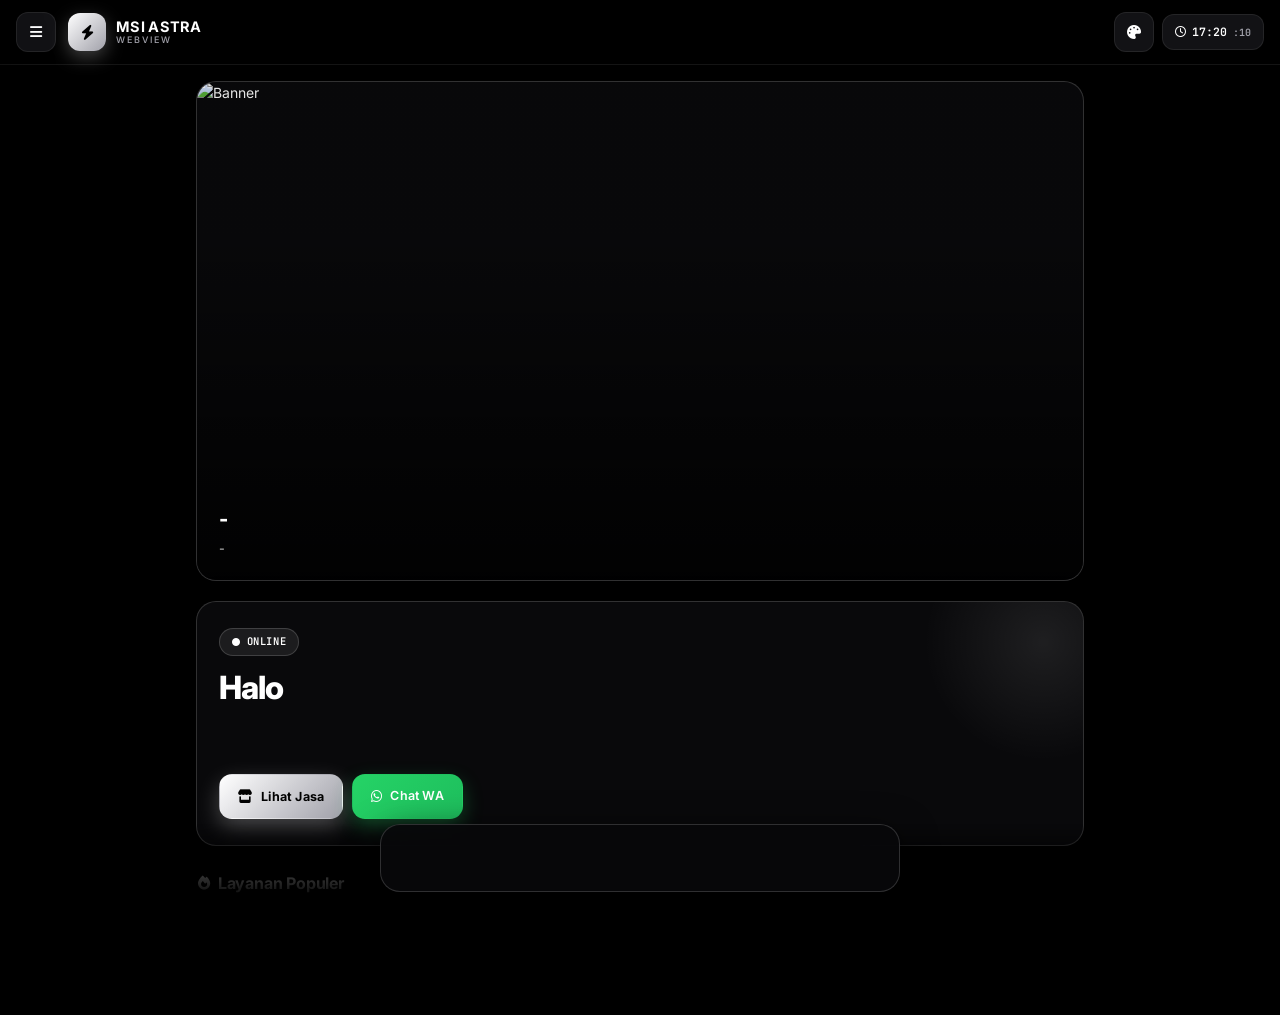
<file: index.html>
<!DOCTYPE html>
<html lang="id">
<head>
<meta charset="UTF-8">
<meta name="viewport" content="width=device-width, initial-scale=1.0, maximum-scale=1.0, user-scalable=no, viewport-fit=cover">
<meta name="theme-color" content="#000000">
<title>MSI ASTRA</title>
<link rel="stylesheet" href="https://cdnjs.cloudflare.com/ajax/libs/font-awesome/6.5.1/css/all.min.css">
<link href="https://fonts.googleapis.com/css2?family=Inter:wght@300;400;500;600;700;800;900&family=JetBrains+Mono:wght@400;500;700&display=swap" rel="stylesheet">
<link rel="stylesheet" href="style.css">
</head>
<body>

<!-- MAINTENANCE OVERLAY -->
<div class="maintenance-overlay" id="userMaintOverlay">
  <div class="maintenance-card">
    <div class="maintenance-icon"><i class="fa-solid fa-screwdriver-wrench"></i></div>
    <div class="maintenance-badge"><i class="fa-solid fa-circle"></i> Maintenance</div>
    <h2>Website Lagi <span class="mt-title-accent">Diperbaiki</span></h2>
    <p id="userMaintMsg">-</p>
    <p id="userMaintEta" class="maint-eta"></p>
    <button class="btn btn-primary btn-block" id="userMaintRefresh"><i class="fa-solid fa-rotate"></i> Cek Lagi</button>
  </div>
</div>

<!-- CHANGELOG OVERLAY -->
<div class="maintenance-overlay" id="changelogOverlay">
  <div class="maintenance-card changelog-card">
    <div class="changelog-icon"><i class="fa-solid fa-rocket"></i></div>
    <div class="maintenance-badge changelog-badge"><i class="fa-solid fa-sparkles"></i> Update Baru</div>
    <h2 id="changelogVersion">v1.0.0</h2>
    <p id="changelogDate" class="changelog-date"></p>
    <div class="changelog-list" id="changelogList"></div>
    <button class="btn btn-primary btn-block" id="changelogClose" style="margin-top:18px"><i class="fa-solid fa-check"></i> Oke, Mantap!</button>
  </div>
</div>

<div class="app">
  <header class="header">
    <button class="header-btn" id="sidebarToggle"><i class="fa-solid fa-bars"></i></button>
    <div class="brand">
      <div class="brand-mark" id="brandMark"><i class="fa-solid fa-bolt"></i></div>
      <div class="brand-text">
        <span id="brandName">MSI ASTRA</span>
        <small id="brandSubtitle">WEBVIEW</small>
      </div>
    </div>
    <div class="header-right">
      <button class="icon-btn" id="themeQuickBtn" title="Ganti Tema"><i class="fa-solid fa-palette"></i></button>
      <div class="clock">
        <i class="fa-regular fa-clock"></i>
        <span id="clockTime">--:--</span>
        <span class="clock-sec" id="clockSec">:--</span>
      </div>
    </div>
  </header>

  <div class="sidebar-overlay" id="sidebarOverlay"></div>
<aside class="sidebar" id="sidebar">
  <div class="sidebar-head">
    <div class="sidebar-head-info">
      <div class="sidebar-title" id="sidebarTitle">ASTRA MENU</div>
      <div class="sidebar-subtitle" id="sidebarSubtitle">Informasi dan masukan</div>
    </div>
    <div class="sidebar-head-right">
      <span class="sidebar-online">ONLINE</span>
      <button class="sidebar-close" id="sidebarClose"><i class="fa-solid fa-xmark"></i></button>
    </div>
  </div>
  <nav class="sidebar-nav" id="sidebarNav"></nav>
  <div class="sidebar-foot">
    <button class="btn btn-ghost btn-block" id="themeBtn"><i class="fa-solid fa-palette"></i> Ganti Tema</button>
  </div>
</aside>
  
  <main class="content">
    <section class="page active" id="page-home">
      <div class="banner" id="banner">
        <img id="bannerImg" alt="Banner" onerror="this.style.display='none'">
        <div class="banner-content">
          <div class="banner-title" id="bannerTitle">-</div>
          <div class="banner-desc" id="bannerDesc">-</div>
        </div>
      </div>

      <div class="hero">
        <div class="hero-badge" id="heroBadge"><i class="fa-solid fa-circle"></i> <span>-</span></div>
        <div class="welcome-rotate" id="welcomeRotate"></div>
        <p class="hero-sub" id="heroSub">-</p>
        <div class="hero-actions" id="heroActions"></div>
      </div>

      <div class="section-head"><div class="section-title"><i class="fa-solid fa-fire"></i> Layanan Populer</div></div>
      <div class="cards" id="homeServices"></div>
    </section>

    <section class="page" id="page-services">
      <div class="section-head">
        <div class="section-title"><i class="fa-solid fa-screwdriver-wrench"></i> Jasa</div>
        <div class="section-sub" id="servicesCount"></div>
      </div>
      <div class="cards" id="servicesGrid"></div>
      <div class="section-head" style="margin-top:26px">
        <div class="section-title"><i class="fa-solid fa-bag-shopping"></i> Produk</div>
        <div class="section-sub" id="productsCount"></div>
      </div>
      <div class="cards" id="productsGrid"></div>
    </section>

    <section class="page" id="page-payment">
      <div class="section-head"><div class="section-title"><i class="fa-solid fa-credit-card"></i> Metode Pembayaran</div></div>
      <div class="pay-grid" id="payGrid"></div>
      <div class="section-head" style="margin-top:26px"><div class="section-title"><i class="fa-solid fa-circle-check"></i> Konfirmasi</div></div>
      <div class="pay-card" style="cursor:default">
        <div class="pay-icon" style="color:#25d366"><i class="fa-brands fa-whatsapp"></i></div>
        <div class="pay-body">
          <div class="pay-name">Konfirmasi Pembayaran</div>
          <div class="pay-info" style="font-family:inherit">Kirim bukti transfer ke WhatsApp.</div>
        </div>
        <a class="pay-action" id="payConfirmBtn" target="_blank" rel="noopener">Chat</a>
      </div>
    </section>

<section class="page" id="page-contact">
  <div id="contactSlot"></div>
</section>

    <div id="customPagesSlot"></div>
  </main>

  <div class="bottom-dock">
    <div class="dock-inner"><nav class="nav-inner" id="mainNav"></nav></div>
  </div>
</div>

<!-- FULLPAGE OVERLAY -->
<div class="fullpage" id="fullpage">
  <div class="fullpage-head">
    <button class="icon-btn" id="fullpageBack"><i class="fa-solid fa-arrow-left"></i></button>
    <div class="fullpage-title-wrap">
      <div class="fullpage-title" id="fullpageTitle">-</div>
      <div class="fullpage-subtitle" id="fullpageSubtitle">MSI ASTRA</div>
    </div>
    <div style="width:40px"></div>
  </div>
  <div class="fullpage-body" id="fullpageBody"></div>
</div>

<!-- DETAIL MODAL -->
<div class="modal" id="detailModal">
  <div class="modal-box">
    <button class="modal-close" id="modalClose"><i class="fa-solid fa-xmark"></i></button>
    <div class="modal-head">
      <div class="card-icon" id="modalIcon"><i class="fa-solid fa-box"></i></div>
      <div style="flex:1;min-width:0"><div class="modal-title" id="modalTitle">-</div><div id="modalBadge"></div></div>
    </div>
    <div class="modal-price" id="modalPrice">-</div>
    <div class="modal-desc" id="modalDesc">-</div>
    <a class="btn btn-wa btn-block" id="modalWa" target="_blank" rel="noopener"><i class="fa-brands fa-whatsapp"></i> Tanya via WhatsApp</a>
  </div>
</div>

<!-- QRIS MODAL -->
<div class="modal" id="qrisModal">
  <div class="modal-box">
    <button class="modal-close" id="qrisClose"><i class="fa-solid fa-xmark"></i></button>
    <div style="text-align:center;margin-bottom:14px"><div class="modal-title">QRIS</div><div style="font-size:11.5px;color:var(--muted);margin-top:2px">Scan buat bayar</div></div>
    <img class="qris-modal-img" id="qrisImg" alt="QRIS" onerror="this.style.display='none'">
  </div>
</div>

<!-- ADMIN LOGIN MODAL -->
<div class="modal" id="adminLoginModal">
  <div class="modal-box" style="max-width:400px">
    <button class="modal-close" id="adminLoginClose"><i class="fa-solid fa-xmark"></i></button>
    <div style="text-align:center;padding:8px 0 20px">
      <div class="admin-icon"><i class="fa-solid fa-user-shield"></i></div>
      <div class="modal-title" style="margin-top:16px;font-size:17px">Admin Access</div>
      <p style="font-size:11.5px;color:var(--muted);margin-top:6px;line-height:1.5">
        Masuk pakai <b style="color:var(--primary)">username</b> & <b style="color:var(--primary)">password</b> admin.
      </p>
    </div>
    <div class="field">
      <label><i class="fa-solid fa-user"></i> Username</label>
      <input type="text" id="adminUsernameInput" placeholder="username" autocomplete="username" autocapitalize="none" spellcheck="false">
    </div>
    <div class="field" style="margin-top:10px">
      <label><i class="fa-solid fa-key"></i> Password</label>
      <input type="password" id="adminKeyInput" placeholder="••••••••" autocomplete="current-password">
    </div>
    <p id="adminLoginErr" class="err-msg" style="display:none"></p>
    <button class="btn btn-primary btn-block" id="adminLoginSubmit" style="margin-top:14px"><i class="fa-solid fa-unlock"></i> Masuk</button>
  </div>
</div>

<!-- ADMIN PANEL MODAL -->
<div class="modal" id="adminPanelModal">
  <div class="modal-box" id="adminPanelBox" style="max-width:660px"></div>
</div>

<!-- THEME PANEL -->
<div class="theme-panel" id="themePanel">
  <div class="theme-box">
    <h3><i class="fa-solid fa-palette" style="color:var(--primary)"></i> Ganti Tema</h3>
    <p>Pilih tema yang lu suka.</p>
    <div class="theme-grid" id="themeGrid"></div>
    <button class="btn btn-ghost btn-block" id="themeClose">Tutup</button>
  </div>
</div>

<div class="toast-wrap" id="toastWrap"></div>

<script src="script.js" defer></script>
</body>
</html>
</file>
<file: style.css>
:root{
  --primary:#ffffff;
  --primary-soft:rgba(255,255,255,0.08);
  --primary-glow:rgba(255,255,255,0.25);
  --secondary:#a1a1aa;
  --bg-image:none;
  --bg-opacity:0.15;
  --surface:rgba(12,12,14,0.8);
  --surface-2:rgba(20,20,24,0.9);
  --surface-3:rgba(28,28,34,0.95);
  --nav-bg:rgba(8,8,10,0.9);
  --header-bg:rgba(0,0,0,0.75);
  --border:rgba(255,255,255,0.08);
  --border-strong:rgba(255,255,255,0.16);
  --text:#ffffff;
  --muted:#a1a1aa;
  --muted-2:#71717a;
  --radius-lg:20px;
  --radius-md:14px;
  --shadow-soft:0 8px 28px rgba(0,0,0,0.5);
  --shadow-strong:0 16px 40px rgba(0,0,0,0.7);
  --nav-h:66px;
  --ease:cubic-bezier(.22,.61,.36,1);
  --ease-out:cubic-bezier(.16,1,.3,1);
  --ease-lux:cubic-bezier(.65,.05,.36,1);
  --font-mono:'JetBrains Mono',ui-monospace,monospace;
}
*,*::before,*::after{box-sizing:border-box;margin:0;padding:0;-webkit-tap-highlight-color:transparent}
html{-webkit-text-size-adjust:100%;scroll-behavior:smooth}
body{
  font-family:'Inter',-apple-system,BlinkMacSystemFont,'Segoe UI',sans-serif;
  color:var(--text);overflow-x:hidden;min-height:100vh;min-height:100dvh;
  -webkit-font-smoothing:antialiased;font-size:14px;line-height:1.5;
  background-color:#000;
  background-image:linear-gradient(rgba(0,0,0,var(--bg-opacity)),rgba(0,0,0,var(--bg-opacity))),var(--bg-image);
  background-size:cover;background-position:center;background-attachment:fixed;background-repeat:no-repeat;
  transition:background-image .6s;
}
body.no-scroll{overflow:hidden;position:fixed;width:100%;height:100%}
img{max-width:100%;display:block}
button{font-family:inherit;cursor:pointer;border:none;background:none;color:inherit}
a{color:inherit;text-decoration:none}
::-webkit-scrollbar{width:6px;height:6px}
::-webkit-scrollbar-thumb{background:rgba(255,255,255,0.15);border-radius:3px}

.app{min-height:100vh;min-height:100dvh;display:flex;flex-direction:column}

/* HEADER */
.header{
  position:sticky;top:0;z-index:50;padding:12px 16px;
  display:flex;align-items:center;gap:12px;
  background:var(--header-bg);backdrop-filter:blur(24px) saturate(180%);
  -webkit-backdrop-filter:blur(24px) saturate(180%);
  border-bottom:1px solid var(--border);
}
.header-btn,.icon-btn{
  width:40px;height:40px;border-radius:12px;
  background:var(--surface-2);border:1px solid var(--border);
  display:grid;place-items:center;font-size:14px;flex-shrink:0;
  transition:all .25s var(--ease-out);
}
.header-btn:active,.icon-btn:active{transform:scale(.92)}
.brand{display:flex;align-items:center;gap:10px;flex:1;min-width:0}
.brand-mark{
  width:38px;height:38px;border-radius:12px;
  background:linear-gradient(135deg,var(--primary),var(--secondary));
  display:grid;place-items:center;font-size:15px;color:#000;
  box-shadow:0 6px 18px var(--primary-glow);flex-shrink:0;font-weight:700;
  cursor:pointer;user-select:none;
}
.brand-text{display:flex;flex-direction:column;line-height:1.1;min-width:0}
.brand-text span{font-weight:700;letter-spacing:.3px;font-size:14.5px}
.brand-text small{font-size:9px;color:var(--muted);font-weight:500;letter-spacing:2px}
.header-right{display:flex;align-items:center;gap:8px;flex-shrink:0}
.clock{
  display:flex;align-items:center;gap:6px;padding:8px 12px;border-radius:12px;
  background:var(--surface-2);border:1px solid var(--border);
  font-size:11.5px;font-weight:600;font-family:var(--font-mono);
}
.clock i{color:var(--primary);font-size:11px}
.clock .clock-sec{color:var(--muted);font-size:10px}

/* SIDEBAR */
/* SIDEBAR — Popup card (KIRI, auto height) */
.sidebar-overlay{position:fixed;inset:0;z-index:100;background:rgba(0,0,0,.72);backdrop-filter:blur(6px);-webkit-backdrop-filter:blur(6px);opacity:0;pointer-events:none;transition:opacity .35s var(--ease)}
.sidebar-overlay.show{opacity:1;pointer-events:auto}
.sidebar{position:fixed;top:16px;left:16px;z-index:101;width:min(340px,calc(100vw - 32px));max-height:calc(100vh - 32px);background:linear-gradient(180deg,rgba(18,18,24,.98),rgba(10,10,14,.99));border:1px solid rgba(255,255,255,.1);border-radius:22px;display:flex;flex-direction:column;transform:translateX(calc(-100% - 32px));transition:transform .5s var(--ease-lux);box-shadow:0 24px 60px rgba(0,0,0,.75);overflow:hidden}
.sidebar.show{transform:translateX(0)}
.sidebar-head{display:flex;align-items:center;justify-content:space-between;gap:12px;padding:16px 18px 14px}
.sidebar-head-info{flex:1;min-width:0}
.sidebar-title{font-size:12px;font-weight:800;letter-spacing:1.8px;text-transform:uppercase;font-family:var(--font-mono);color:var(--text)}
.sidebar-subtitle{font-size:10.5px;color:var(--muted-2);letter-spacing:.3px;margin-top:3px;font-family:var(--font-mono)}
.sidebar-head-right{display:flex;align-items:center;gap:8px;flex-shrink:0}
.sidebar-online{display:inline-flex;align-items:center;gap:5px;padding:4px 10px;border-radius:999px;background:rgba(34,197,94,.12);border:1px solid rgba(34,197,94,.3);color:#4ade80;font-size:9.5px;font-weight:700;letter-spacing:.6px;text-transform:uppercase;font-family:var(--font-mono)}
.sidebar-online::before{content:"";width:5px;height:5px;border-radius:50%;background:#4ade80;box-shadow:0 0 6px #4ade80;animation:pulseDot 1.5s ease infinite}
.sidebar-close{width:32px;height:32px;border-radius:10px;background:rgba(255,255,255,.05);border:1px solid rgba(255,255,255,.08);display:grid;place-items:center;font-size:13px;color:var(--muted);flex-shrink:0;cursor:pointer;transition:all .2s}
.sidebar-close:active{transform:scale(.9)}
.sidebar-nav{flex:1;overflow-y:auto;padding:0 12px 12px;scrollbar-width:thin}
.sidebar-nav::-webkit-scrollbar{width:4px}
.sidebar-nav::-webkit-scrollbar-thumb{background:rgba(255,255,255,.1);border-radius:2px}
.sidebar-section-label{font-size:10px;font-weight:700;color:var(--muted-2);letter-spacing:1.5px;text-transform:uppercase;padding:8px 10px 6px;font-family:var(--font-mono)}
.sidebar-item{width:100%;padding:12px;display:flex;align-items:center;gap:12px;border-radius:14px;margin-bottom:6px;text-align:left;border:1px solid rgba(255,255,255,.06);background:rgba(255,255,255,.025);transition:all .25s var(--ease-out)}
.sidebar-item:hover,.sidebar-item:active{background:rgba(255,255,255,.055);border-color:rgba(255,255,255,.12)}
.sidebar-item-icon{width:44px;height:44px;border-radius:13px;background:rgba(255,255,255,.04);border:1px solid rgba(255,255,255,.08);display:grid;place-items:center;font-size:17px;color:var(--primary);flex-shrink:0;transition:all .25s}
.sidebar-item-icon.orange{background:rgba(245,158,11,.08);border-color:rgba(245,158,11,.22);color:#fbbf24}
.sidebar-item-icon.green{background:rgba(34,197,94,.08);border-color:rgba(34,197,94,.22);color:#4ade80}
.sidebar-item-icon.purple{background:rgba(168,85,247,.08);border-color:rgba(168,85,247,.22);color:#c084fc}
.sidebar-item-body{flex:1;min-width:0}
.sidebar-item-body span{display:block;font-size:13px;font-weight:600;line-height:1.3;margin-bottom:3px;color:var(--text)}
.sidebar-item-body small{display:block;font-size:10.5px;color:var(--muted-2);line-height:1.45}
.sidebar-chevron{font-size:11px;color:var(--muted-2);flex-shrink:0;width:36px;height:36px;border-radius:10px;background:rgba(255,255,255,.03);border:1px solid rgba(255,255,255,.06);display:grid;place-items:center}
.sidebar-foot{padding:12px 16px calc(12px + env(safe-area-inset-bottom,0px));border-top:1px solid rgba(255,255,255,.06);margin-top:auto}
/* CONTENT */
main.content{
  flex:1;width:100%;max-width:920px;margin:0 auto;
  padding:16px 16px calc(var(--nav-h) + 40px + env(safe-area-inset-bottom,0px));
  position:relative;z-index:1;
}
.page{display:none}
.page.active{display:block;animation:pageIn .5s var(--ease-out)}
@keyframes pageIn{from{opacity:0;transform:translateY(12px)}to{opacity:1;transform:translateY(0)}}
.section-head{display:flex;align-items:center;justify-content:space-between;margin:26px 2px 14px;gap:10px}
.section-title{font-size:16px;font-weight:700;display:flex;align-items:center;gap:8px;letter-spacing:-.2px}
.section-title i{color:var(--primary);font-size:14px}
.section-sub{font-size:11.5px;color:var(--muted);font-family:var(--font-mono)}

/* BANNER */
.banner{position:relative;width:100%;aspect-ratio:16/9;border-radius:var(--radius-lg);overflow:hidden;border:1px solid var(--border-strong);box-shadow:var(--shadow-soft);margin-bottom:20px;background:var(--surface);contain:content}
.banner img{position:absolute;inset:0;width:100%;height:100%;object-fit:cover;transition:opacity .6s}
.banner::after{content:"";position:absolute;inset:0;background:linear-gradient(180deg,rgba(0,0,0,0.1) 30%,rgba(0,0,0,0.85) 100%)}
.banner-content{position:relative;z-index:1;padding:22px;width:100%;height:100%;display:flex;flex-direction:column;justify-content:flex-end}
.banner-title{font-size:20px;font-weight:800;letter-spacing:-.5px;margin-bottom:6px}
.banner-desc{font-size:12.5px;color:rgba(255,255,255,0.82);line-height:1.4}

/* HERO */
.hero{position:relative;padding:26px 22px;border-radius:var(--radius-lg);background:var(--surface);border:1px solid var(--border-strong);box-shadow:var(--shadow-soft);overflow:hidden;contain:content}
.hero::before{content:"";position:absolute;top:-80px;right:-80px;width:240px;height:240px;background:radial-gradient(circle,var(--primary-glow) 0%,transparent 70%);opacity:.35;pointer-events:none}
.hero-badge{display:inline-flex;align-items:center;gap:6px;padding:5px 12px;border-radius:999px;background:var(--primary-soft);border:1px solid var(--border-strong);font-size:10.5px;font-weight:600;letter-spacing:.6px;text-transform:uppercase;color:var(--primary);margin-bottom:14px;font-family:var(--font-mono)}
.hero-badge i{font-size:8px;animation:pulseDot 1.8s ease infinite}
@keyframes pulseDot{0%,100%{opacity:1}50%{opacity:.4}}
.welcome-rotate{position:relative;min-height:84px;margin-bottom:8px}
.welcome-item{position:absolute;inset:0;font-size:clamp(24px,6.5vw,32px);font-weight:800;line-height:1.15;letter-spacing:-1px;opacity:0;transform:translate3d(0,20px,0) scale(.96);transition:opacity .7s var(--ease-out),transform .8s var(--ease-out);pointer-events:none}
.welcome-item.active{opacity:1;transform:translate3d(0,0,0) scale(1);position:relative}
.welcome-item.leaving{opacity:0;transform:translate3d(0,-20px,0) scale(.96)}
.welcome-item .accent{background:linear-gradient(120deg,var(--primary),var(--secondary),var(--primary));background-size:200% 100%;-webkit-background-clip:text;background-clip:text;-webkit-text-fill-color:transparent;animation:gradientFlow 4s ease infinite}
@keyframes gradientFlow{0%,100%{background-position:0% 50%}50%{background-position:100% 50%}}
.hero-sub{font-size:13px;color:var(--muted);margin-bottom:20px;font-weight:400}
.hero-actions{display:flex;flex-wrap:wrap;gap:9px}

/* BUTTONS */
.btn{display:inline-flex;align-items:center;justify-content:center;gap:8px;padding:12px 18px;border-radius:13px;font-size:12.5px;font-weight:600;letter-spacing:.2px;transition:all .25s var(--ease-out);border:1px solid transparent;white-space:nowrap}
.btn:active{transform:scale(.96)}
.btn:disabled{opacity:.5;cursor:not-allowed;transform:none !important}
.btn i{font-size:13px}
.btn-primary{background:linear-gradient(135deg,var(--primary),var(--secondary));color:#000;box-shadow:0 8px 22px var(--primary-glow);font-weight:700}
.btn-ghost{background:var(--surface-2);border-color:var(--border-strong);color:var(--text)}
.btn-wa{background:linear-gradient(135deg,#25d366,#1ebe5d);color:#fff;box-shadow:0 8px 20px rgba(37,211,102,0.3)}
.btn-discord{background:linear-gradient(135deg,#5865F2,#4752C4);color:#fff}
.btn-danger{background:linear-gradient(135deg,#ef4444,#dc2626);color:#fff}
.btn-block{width:100%}
.btn-sm{padding:8px 12px;font-size:11px;border-radius:10px}

/* CARDS */
.cards{display:grid;grid-template-columns:1fr;gap:11px}
.card{position:relative;padding:18px;border-radius:var(--radius-md);background:var(--surface);border:1px solid var(--border);box-shadow:0 4px 18px rgba(0,0,0,0.3);transition:all .3s var(--ease-out);cursor:pointer;overflow:hidden;display:flex;gap:14px;contain:content}
.card:active{transform:scale(.985);border-color:var(--border-strong);background:var(--surface-2)}
.card-icon{flex-shrink:0;width:48px;height:48px;border-radius:13px;background:var(--surface-3);border:1px solid var(--border);display:grid;place-items:center;color:var(--primary);font-size:19px}
.card-body{flex:1;min-width:0}
.card-head{display:flex;justify-content:space-between;align-items:flex-start;gap:8px;margin-bottom:5px}
.card-title{font-size:14px;font-weight:700;line-height:1.3;word-break:break-word;letter-spacing:-.2px}
.card-desc{font-size:12px;color:var(--muted);line-height:1.6;margin-bottom:11px;display:-webkit-box;-webkit-line-clamp:2;-webkit-box-orient:vertical;overflow:hidden}
.card-foot{display:flex;justify-content:space-between;align-items:center;gap:8px;flex-wrap:wrap}
.card-price{font-size:12.5px;font-weight:700;color:var(--primary);font-family:var(--font-mono);letter-spacing:-.3px}

.badge{font-size:9.5px;font-weight:700;letter-spacing:.5px;text-transform:uppercase;padding:4px 9px;border-radius:999px;white-space:nowrap;flex-shrink:0;font-family:var(--font-mono)}
.badge.available{background:rgba(34,197,94,0.12);color:#4ade80;border:1px solid rgba(34,197,94,0.3)}
.badge.unavailable{background:rgba(239,68,68,0.12);color:#f87171;border:1px solid rgba(239,68,68,0.3)}
.badge.preorder,.badge.maintenance{background:rgba(245,158,11,0.12);color:#fbbf24;border:1px solid rgba(245,158,11,0.3)}
.badge.comingsoon{background:var(--primary-soft);color:var(--primary);border:1px solid var(--border-strong)}

/* PAYMENT */
.pay-grid{display:grid;grid-template-columns:1fr;gap:11px}
.pay-card{padding:16px;border-radius:var(--radius-md);background:var(--surface);border:1px solid var(--border);box-shadow:0 4px 18px rgba(0,0,0,0.3);display:flex;align-items:center;gap:14px;transition:all .25s var(--ease-out)}
.pay-card:active{transform:scale(.985)}
.pay-card.maintenance{opacity:0.55}
.pay-icon{width:48px;height:48px;border-radius:13px;display:grid;place-items:center;font-size:20px;flex-shrink:0;border:1px solid var(--border);background:var(--surface-3)}
.pay-body{flex:1;min-width:0}
.pay-name{font-size:13px;font-weight:700;margin-bottom:3px;display:flex;align-items:center;gap:6px;flex-wrap:wrap}
.pay-info{font-size:11.5px;color:var(--muted);font-family:var(--font-mono);word-break:break-all}
.pay-action{flex-shrink:0;padding:9px 14px;border-radius:11px;font-size:11px;font-weight:600;background:var(--surface-3);color:var(--primary);border:1px solid var(--border)}

/* CONTACT */
.contact-hero{display:flex;align-items:center;gap:16px;padding:26px 22px;border-radius:var(--radius-lg);background:var(--surface);border:1px solid var(--border-strong);box-shadow:var(--shadow-soft);margin-bottom:16px;position:relative;overflow:hidden}
.contact-hero::before{content:"";position:absolute;top:-80px;right:-80px;width:220px;height:220px;background:radial-gradient(circle,var(--primary-glow) 0%,transparent 70%);opacity:.25;pointer-events:none}
.contact-hero img{width:76px;height:76px;border-radius:50%;border:2px solid var(--border-strong);box-shadow:0 8px 24px rgba(0,0,0,0.6);object-fit:cover;background:var(--surface-3);flex-shrink:0;position:relative;z-index:1;filter:grayscale(0.3)}
.contact-info{position:relative;z-index:1}
.contact-info h2{font-size:20px;font-weight:800;letter-spacing:-.4px;margin-bottom:4px}
.contact-info p{font-size:12px;color:var(--muted);font-weight:500;font-family:var(--font-mono)}
.contact-list{display:flex;flex-direction:column;gap:9px}
.contact-item{display:flex;align-items:center;gap:14px;padding:14px 16px;border-radius:var(--radius-md);background:var(--surface);border:1px solid var(--border);transition:all .25s var(--ease-out);cursor:pointer;text-align:left;width:100%}
.contact-item:active{transform:scale(.985);border-color:var(--border-strong)}
.contact-icon{width:44px;height:44px;border-radius:13px;display:grid;place-items:center;font-size:18px;color:#fff;flex-shrink:0}
.contact-body{flex:1;min-width:0}
.contact-body span{display:block;font-size:13px;font-weight:600;margin-bottom:2px}
.contact-body small{display:block;font-size:11px;color:var(--muted)}
.contact-chevron{font-size:11px;color:var(--muted-2);flex-shrink:0}

/* BOTTOM NAV */
.bottom-dock{position:fixed;left:0;right:0;bottom:0;z-index:50;padding:0 12px calc(8px + env(safe-area-inset-bottom,0px));display:flex;justify-content:center;pointer-events:none;background:linear-gradient(180deg,transparent 0%,rgba(0,0,0,0.7) 50%,rgba(0,0,0,0.98) 100%)}
.dock-inner{pointer-events:auto;width:100%;max-width:520px;border-radius:20px;overflow:hidden;border:1px solid var(--border-strong);box-shadow:0 10px 36px rgba(0,0,0,0.7);background:var(--nav-bg);backdrop-filter:blur(24px) saturate(180%);-webkit-backdrop-filter:blur(24px) saturate(180%)}
.nav-inner{width:100%;height:var(--nav-h);display:flex;align-items:stretch;padding:6px;gap:4px}
.nav-item{flex:1;display:flex;flex-direction:column;align-items:center;justify-content:center;gap:3px;border-radius:14px;color:var(--muted);font-size:9.5px;font-weight:600;letter-spacing:.3px;transition:all .25s var(--ease);position:relative;overflow:hidden;font-family:var(--font-mono)}
.nav-item i{font-size:16px;transition:transform .3s var(--ease-out)}
.nav-item:active{transform:scale(.94)}
.nav-item.active{color:var(--primary);background:var(--primary-soft)}
.nav-item.active i{transform:translateY(-1px) scale(1.08)}
.nav-item.active::after{content:"";position:absolute;bottom:5px;width:16px;height:2.5px;border-radius:2px;background:var(--primary);box-shadow:0 0 8px var(--primary)}

/* FULLPAGE */
.fullpage{position:fixed;inset:0;z-index:200;background:linear-gradient(180deg,#050506 0%,#000 100%);display:flex;flex-direction:column;transform:translateY(100%);transition:transform .45s var(--ease-lux);visibility:hidden}
.fullpage.show{transform:translateY(0);visibility:visible}
.fullpage-head{display:flex;align-items:center;justify-content:space-between;padding:14px 16px;border-bottom:1px solid var(--border);background:rgba(0,0,0,0.85);backdrop-filter:blur(24px);position:sticky;top:0;z-index:2}
.fullpage-title-wrap{flex:1;text-align:center;min-width:0}
.fullpage-title{font-size:12.5px;font-weight:700;letter-spacing:2px;text-transform:uppercase;font-family:var(--font-mono)}
.fullpage-subtitle{font-size:9px;color:var(--muted-2);letter-spacing:1.5px;margin-top:2px;text-transform:uppercase;font-family:var(--font-mono)}
.fullpage-body{flex:1;overflow-y:auto;padding:20px 16px 60px;-webkit-overflow-scrolling:touch}

/* MODALS */
.modal{position:fixed;inset:0;z-index:300;display:none;align-items:center;justify-content:center;padding:20px;background:rgba(0,0,0,0.85);backdrop-filter:blur(8px)}
.modal.show{display:flex;animation:modalBg .25s var(--ease)}
@keyframes modalBg{from{opacity:0}to{opacity:1}}
.modal-box{width:100%;max-width:400px;border-radius:var(--radius-lg);background:var(--surface-2);backdrop-filter:blur(24px) saturate(180%);border:1px solid var(--border-strong);box-shadow:var(--shadow-strong);padding:22px;position:relative;animation:modalIn .35s var(--ease-out);max-height:88vh;overflow-y:auto}
@keyframes modalIn{from{opacity:0;transform:scale(.94) translateY(14px)}to{opacity:1;transform:scale(1) translateY(0)}}
.modal-close{position:absolute;top:14px;right:14px;width:34px;height:34px;border-radius:11px;background:var(--surface-3);border:1px solid var(--border);display:grid;place-items:center;font-size:13px;color:var(--muted)}
.modal-head{display:flex;align-items:flex-start;gap:13px;margin-bottom:14px}
.modal-head .card-icon{width:54px;height:54px;font-size:20px}
.modal-title{font-size:16px;font-weight:700;margin-bottom:4px;line-height:1.3}
.modal-price{font-size:14px;color:var(--primary);font-weight:700;margin-bottom:14px;font-family:var(--font-mono)}
.modal-desc{font-size:12.5px;color:var(--muted);line-height:1.7;margin-bottom:16px;padding:12px;background:var(--surface-3);border-radius:12px;border:1px solid var(--border)}
.qris-modal-img{width:100%;border-radius:12px;background:#fff;padding:12px;margin-bottom:14px}

/* MAINTENANCE */
.maintenance-overlay{position:fixed;inset:0;z-index:999;display:none;align-items:center;justify-content:center;padding:20px;background:rgba(0,0,0,0.97);backdrop-filter:blur(14px)}
.maintenance-overlay.show{display:flex}
.maintenance-card{max-width:420px;width:100%;padding:36px 26px;border-radius:24px;background:var(--surface-2);border:1px solid var(--border-strong);box-shadow:0 20px 60px rgba(0,0,0,0.8);text-align:center;position:relative;overflow:hidden;animation:maintenancePop .45s var(--ease-out)}
@keyframes maintenancePop{from{opacity:0;transform:scale(.92) translateY(20px)}to{opacity:1;transform:scale(1) translateY(0)}}
.maintenance-icon{width:84px;height:84px;margin:0 auto 20px;border-radius:24px;background:linear-gradient(135deg,var(--primary),var(--secondary));display:grid;place-items:center;font-size:36px;color:#000;box-shadow:0 12px 32px var(--primary-glow);position:relative;z-index:1;font-weight:700}
.maintenance-card h2{font-size:22px;font-weight:800;margin-bottom:10px;letter-spacing:-.4px;position:relative;z-index:1}
.maintenance-card .mt-title-accent{background:linear-gradient(120deg,var(--primary),var(--secondary));-webkit-background-clip:text;background-clip:text;-webkit-text-fill-color:transparent}
.maintenance-card p{font-size:13px;color:var(--muted);line-height:1.7;margin-bottom:16px;position:relative;z-index:1}
.maint-eta{font-size:11px !important;color:var(--muted-2) !important;margin-bottom:14px !important;font-family:var(--font-mono)}
.maintenance-badge{display:inline-flex;align-items:center;gap:6px;padding:6px 14px;border-radius:999px;background:rgba(245,158,11,0.12);border:1px solid rgba(245,158,11,0.3);color:#fbbf24;font-size:10.5px;font-weight:700;letter-spacing:.8px;text-transform:uppercase;margin-bottom:18px;position:relative;z-index:1;font-family:var(--font-mono)}
.maintenance-badge i{font-size:9px;animation:pulseDot 1.5s ease infinite}

.changelog-card{background:var(--surface-2) !important}
.changelog-icon{width:84px;height:84px;margin:0 auto 20px;border-radius:24px;background:linear-gradient(135deg,#22c55e,#10b981);display:grid;place-items:center;font-size:36px;color:#000;box-shadow:0 12px 32px rgba(34,197,94,0.4);position:relative;z-index:1;font-weight:700}
.changelog-badge{background:rgba(34,197,94,0.12) !important;border-color:rgba(34,197,94,0.3) !important;color:#4ade80 !important}
.changelog-date{font-size:11px !important;color:var(--muted-2) !important;margin-bottom:16px !important;font-family:var(--font-mono)}
.changelog-list{text-align:left;display:flex;flex-direction:column;gap:8px;max-height:240px;overflow-y:auto;padding:14px;border-radius:14px;background:rgba(0,0,0,0.4);border:1px solid var(--border);position:relative;z-index:1}
.changelog-item{display:flex;align-items:flex-start;gap:10px;font-size:12.5px;line-height:1.55;color:var(--muted);padding:6px 0}
.changelog-item i{color:#4ade80;font-size:12px;margin-top:3px;flex-shrink:0}

/* TOAST */
.toast-wrap{position:fixed;left:0;right:0;bottom:calc(var(--nav-h) + 26px + env(safe-area-inset-bottom,0px));z-index:1200;display:flex;flex-direction:column;align-items:center;gap:8px;pointer-events:none;padding:0 16px}
.toast{pointer-events:auto;padding:12px 18px;border-radius:14px;background:var(--surface-3);backdrop-filter:blur(24px);border:1px solid var(--border-strong);box-shadow:var(--shadow-soft);font-size:12.5px;font-weight:500;display:flex;align-items:center;gap:10px;max-width:340px;animation:toastIn .35s var(--ease-out)}
.toast.out{animation:toastOut .25s var(--ease) forwards}
.toast i{font-size:15px;color:var(--primary)}
.toast.success i{color:#4ade80}
.toast.error i{color:#f87171}
@keyframes toastIn{from{opacity:0;transform:translate3d(0,16px,0) scale(.94)}to{opacity:1;transform:translate3d(0,0,0) scale(1)}}
@keyframes toastOut{to{opacity:0;transform:translate3d(0,12px,0) scale(.95)}}

/* THEME PANEL */
.theme-panel{position:fixed;inset:0;z-index:300;display:none;align-items:center;justify-content:center;padding:20px;background:rgba(0,0,0,0.85);backdrop-filter:blur(8px)}
.theme-panel.show{display:flex;animation:modalBg .25s var(--ease)}
.theme-box{width:100%;max-width:360px;background:var(--surface-2);backdrop-filter:blur(24px);border:1px solid var(--border-strong);border-radius:var(--radius-lg);padding:22px;box-shadow:var(--shadow-strong);animation:modalIn .35s var(--ease-out)}
.theme-box h3{font-size:15px;font-weight:700;margin-bottom:4px}
.theme-box p{font-size:11.5px;color:var(--muted);margin-bottom:18px;line-height:1.5}
.theme-grid{display:grid;grid-template-columns:1fr 1fr;gap:10px;margin-bottom:16px}
.theme-swatch{aspect-ratio:1.4/1;border-radius:16px;border:2px solid transparent;display:flex;flex-direction:column;align-items:center;justify-content:center;gap:6px;font-size:11.5px;font-weight:700;letter-spacing:.3px;color:#fff;transition:all .25s var(--ease-out);cursor:pointer;text-shadow:0 2px 6px rgba(0,0,0,0.8)}
.theme-swatch:active{transform:scale(.94)}
.theme-swatch.selected{border-color:#fff;box-shadow:0 0 0 3px rgba(255,255,255,0.15)}
.theme-swatch i{font-size:20px}

/* EMPTY */
.empty{padding:42px 20px;border-radius:var(--radius-md);border:1px dashed var(--border-strong);background:var(--surface);text-align:center}
.empty i{font-size:28px;color:var(--muted-2);margin-bottom:12px}
.empty p{font-size:12.5px;color:var(--muted)}

/* ADMIN */
.admin-icon{width:68px;height:68px;margin:0 auto;border-radius:22px;background:linear-gradient(135deg,var(--primary),var(--secondary));display:grid;place-items:center;font-size:28px;color:#000;box-shadow:0 10px 28px var(--primary-glow);font-weight:700}
.field{position:relative}
.field label{display:block;font-size:10.5px;font-weight:600;color:var(--muted);letter-spacing:.6px;text-transform:uppercase;margin-bottom:7px;font-family:var(--font-mono)}
.field label i{color:var(--primary);font-size:9.5px;margin-right:4px}
.field input,.field textarea,.field select{width:100%;padding:12px 14px;border-radius:12px;background:var(--surface-3);border:1px solid var(--border-strong);color:var(--text);font-family:inherit;font-size:13px;line-height:1.4;transition:all .25s var(--ease);outline:none;-webkit-appearance:none;appearance:none}
.field input::placeholder,.field textarea::placeholder{color:var(--muted-2);font-size:12px}
.field input:focus,.field textarea:focus,.field select:focus{border-color:var(--primary);box-shadow:0 0 0 3px var(--primary-soft)}
.err-msg{font-size:11.5px;color:#f87171;margin-top:8px}

/* RESPONSIVE */
@media (min-width:640px){
  .cards{grid-template-columns:1fr 1fr}
  .pay-grid{grid-template-columns:1fr 1fr}
}
@media (min-width:900px){
  .cards{grid-template-columns:repeat(3,1fr)}
}
@media (prefers-reduced-motion:reduce){
  *,*::before,*::after{animation-duration:.01ms !important;animation-iteration-count:1 !important;transition-duration:.01ms !important}
}
:focus-visible{outline:2px solid var(--primary);outline-offset:2px;border-radius:10px}
</file>
